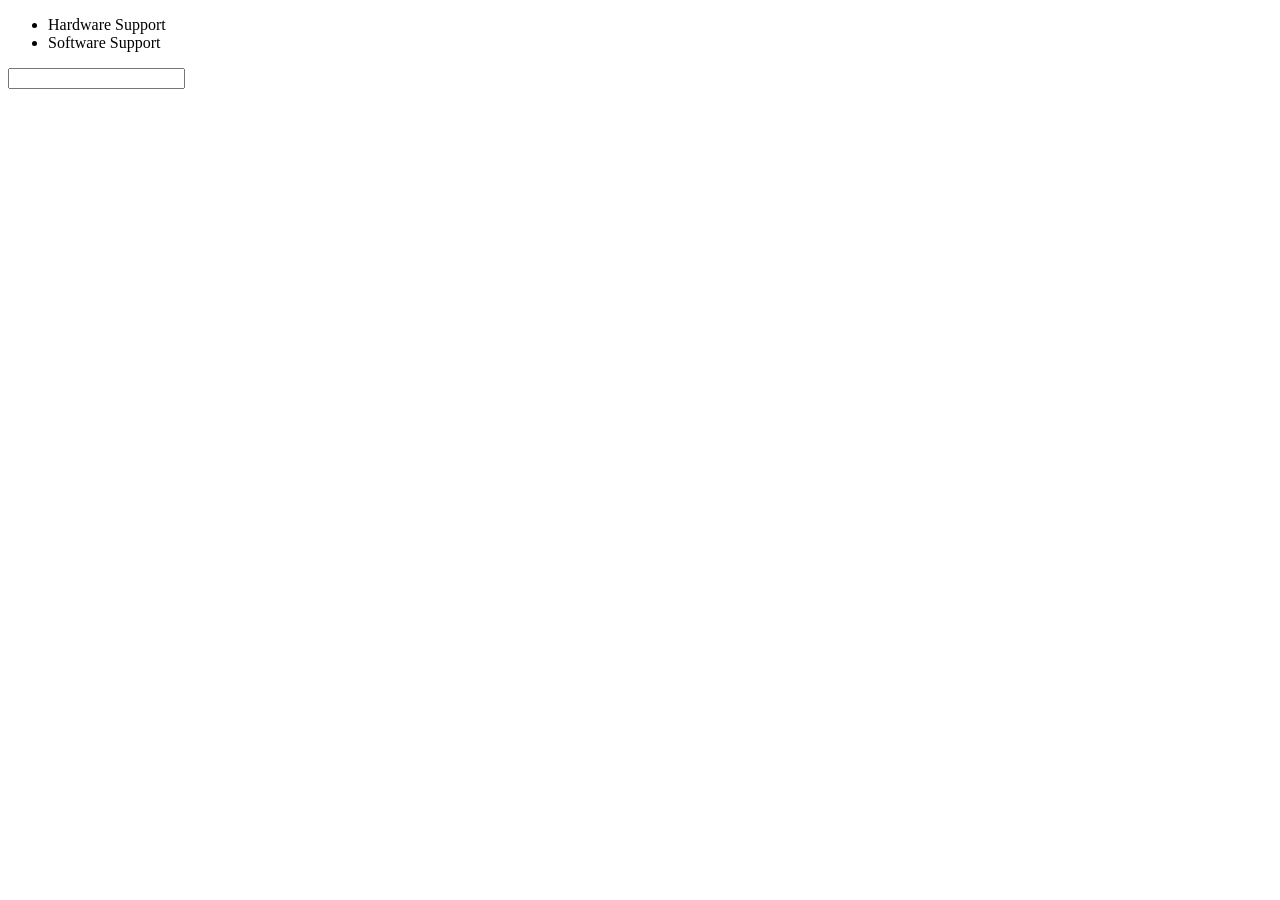
<file: src/wjf.de/ASProject/index.html>
<!DOCTYPE html>
<html>
  <head>
    <meta charset="UTF-8" />
    <title>title</title>
  </head>
  <body>
  
    <div id="react-root"></div>
    
    <script src="files/js/react/react.min.js" crossorigin></script>
    <script src="files/js/react/react-dom.min.js" crossorigin></script>
	  <script src="files/js/babel/babel.min.js"></script>

    <script type="text/babel" src="files/js/components/main.js"></script>

  </body>
</html>
</file>
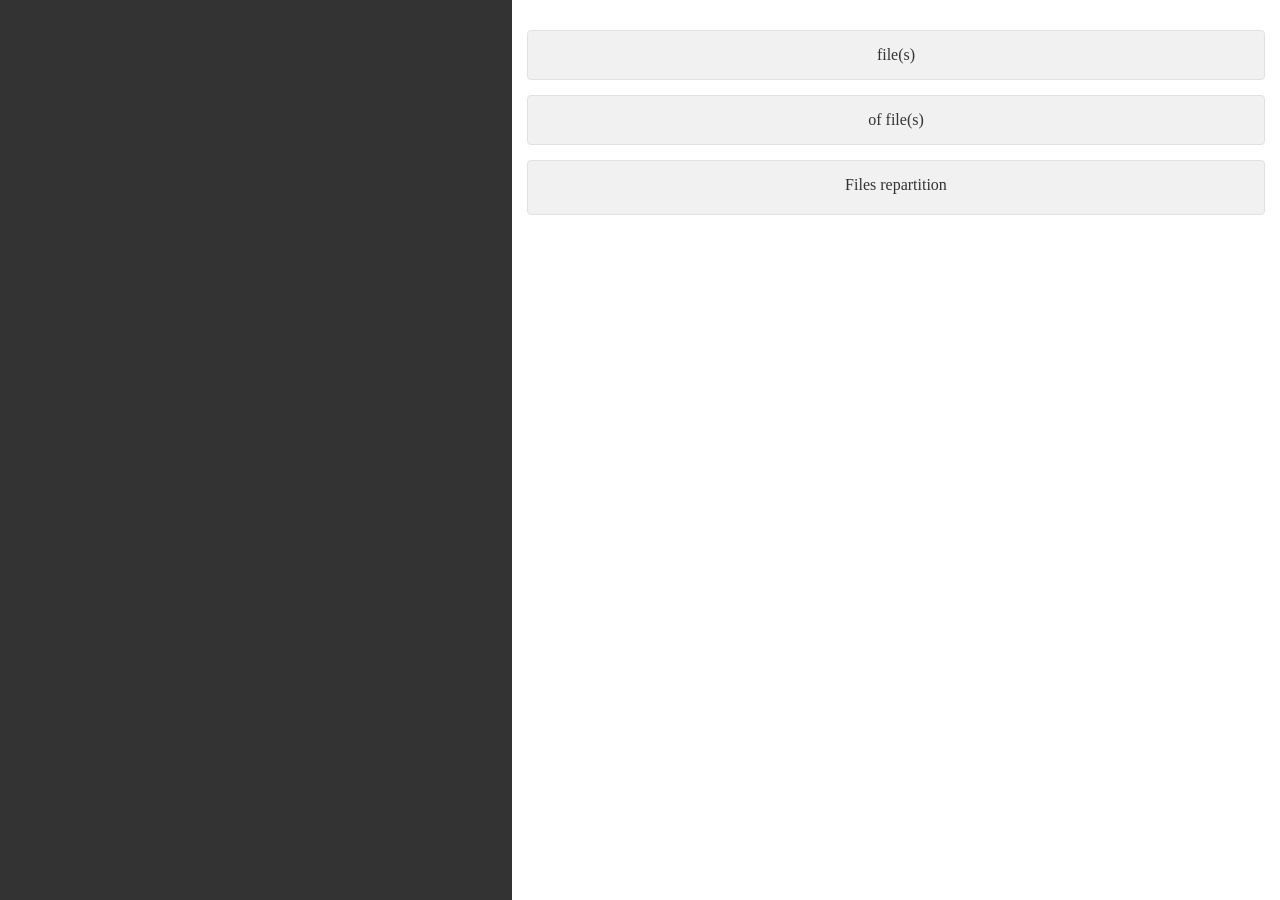
<file: src/wjf.de/010GUI/resources/app/index.html>
<!DOCTYPE html>
<html lang="en">
<head>
    <meta charset="UTF-8">
    <link rel="stylesheet" href="static/css/base.css"/>
    <link rel="stylesheet" href="static/lib/astiloader/astiloader.css">
    <link rel="stylesheet" href="static/lib/astimodaler/astimodaler.css">
    <link rel="stylesheet" href="static/lib/astinotifier/astinotifier.css">
    <link rel="stylesheet" href="static/lib/font-awesome-4.7.0/css/font-awesome.min.css">
</head>
<body>
    <div class="left" id="dirs"></div>
    <div class="right">
        <div class="title"><span id="path"></span></div>
        <div class="panel"><span class="stat" id="files_count"></span> file(s)</div>
        <div class="panel"><span class="stat" id="files_size"></span> of file(s)</div>
        <div class="panel" id="files_panel">
            <div class="chart_title">Files repartition</div>
            <div id="files"></div>
        </div>
    </div>
    <script src="static/js/index.js"></script>
    <script src="static/lib/astiloader/astiloader.js"></script>
    <script src="static/lib/astimodaler/astimodaler.js"></script>
    <script src="static/lib/astinotifier/astinotifier.js"></script>
    <script src="static/lib/chart/chart.min.js"></script>
    <script type="text/javascript">
        index.init();
    </script>
</body>
</html>
</file>
<file: src/wjf.de/010GUI/resources/app/static/css/base.css>
* {
    box-sizing:  border-box;
}

html, body {
    background-color: #fff;
    color: #333;
    height: 100%;
    margin: 0;
    width: 100%;
}

.left {
    background-color: #333;
    color: #fff;
    float: left;
    height: 100%;
    overflow: auto;
    padding: 15px;
    width: 40%;
}

.dir {
    cursor: pointer;
    padding: 3px;
}

.dir .fa {
    margin-right: 5px;
}

.right {
    float: right;
    height: 100%;
    overflow: auto;
    padding: 15px;
    width: 60%;
}

.title {
    font-size: 1.5em;
    text-align: center;
    word-wrap: break-word;
}

.panel {
    background-color: #f1f1f1;
    border: solid 1px #e1e1e1;
    border-radius: 4px;
    margin-top: 15px;
    padding: 15px;
    text-align: center;
}

.stat {
    font-weight: bold;
}

.chart_title {
    margin-bottom: 5px;
}
</file>
<file: src/wjf.de/010GUI/resources/app/static/lib/astiloader/astiloader.css>
.astiloader {
    color: #fff;
    display: none;
    height: 100%;
    left: 0;
    position: absolute;
    top: 0;
    width: 100%;
    z-index: 1;
}
.astiloader-background {
    background-color: #000;
    height: 100%;
    left: 0;
    opacity: 0.7;
    position: absolute;
    top: 0;
    width: 100%;
}
.astiloader-table {
    display: table;
    height: 100%;
    left: 0;
    position: absolute;
    top: 0;
    width: 100%;
}
.astiloader-content {
    display: table-cell;
    height: 100%;
    text-align: center;
    vertical-align: middle;
    width: 100%;
}
</file>
<file: src/wjf.de/010GUI/resources/app/static/lib/astimodaler/astimodaler.css>
.astimodaler {
    color: #fff;
    display: none;
    height: 100%;
    left: 0;
    position: fixed;
    top: 0;
    width: 100%;
    z-index: 1;
}
.astimodaler-background {
    background-color: #000;
    height: 100%;
    left: 0;
    opacity: 0.7;
    position: absolute;
    top: 0;
    width: 100%;
}
.astimodaler-table {
    display: table;
    height: 100%;
    left: 0;
    position: absolute;
    top: 0;
    width: 100%;
}
.astimodaler-wrapper {
    display: table-cell;
    height: 100%;
    padding: 2em;
    text-align: center;
    vertical-align: middle;
    width: 100%;
}
.astimodaler-body {
    background-color: #f1f1f1;
    border-radius: 5px;
    color: #333;
    padding: 2em;
    position: relative;
}
.astimodaler-close {
    cursor: pointer;
    position: absolute;
    right: 0.65em;
    top: 0.65em;
}
</file>
<file: src/wjf.de/010GUI/resources/app/static/lib/astinotifier/astinotifier.css>
.astinotifier {
    right: 0;
    position: fixed;
    top: 0;
    width: 100%;
    z-index: 1;
}
@media (min-width: 768px) {
    .astinotifier {
        max-width: 400px;
    }
}
.astinotifier-wrapper {
    padding: 10px 10px 0 10px;
}
.astinotifier-item {
    width: 100%;
    border-radius: 4px;
    display: table;
    padding: 20px;
    text-shadow: 0 1px 0 rgba(255, 255, 255, .2);
    -webkit-box-shadow: inset 0 1px 0 rgba(255, 255, 255, .25), 0 1px 2px rgba(0, 0, 0, .05);
    box-shadow: inset 0 1px 0 rgba(255, 255, 255, .25), 0 1px 2px rgba(0, 0, 0, .05);
    box-sizing: border-box;
}
.astinotifier-item.success {
    color: #3c763d;
    background-color: #dff0d8;
    background-image: -webkit-linear-gradient(top, #dff0d8 0, #c8e5bc 100%);
    background-image: -o-linear-gradient(top, #dff0d8 0, #c8e5bc 100%);
    background-image: -webkit-gradient(linear, left top, left bottom, from(#dff0d8), to(#c8e5bc));
    background-image: linear-gradient(to bottom, #dff0d8 0, #c8e5bc 100%);
    filter: progid:DXImageTransform.Microsoft.gradient(startColorstr='#ffdff0d8', endColorstr='#ffc8e5bc', GradientType=0);
    background-repeat: repeat-x;
    border-color: #b2dba1
}
.astinotifier-item.info {
    color: #31708f;
    background-color: #d9edf7;
    background-image: -webkit-linear-gradient(top, #d9edf7 0, #b9def0 100%);
    background-image: -o-linear-gradient(top, #d9edf7 0, #b9def0 100%);
    background-image: -webkit-gradient(linear, left top, left bottom, from(#d9edf7), to(#b9def0));
    background-image: linear-gradient(to bottom, #d9edf7 0, #b9def0 100%);
    filter: progid:DXImageTransform.Microsoft.gradient(startColorstr='#ffd9edf7', endColorstr='#ffb9def0', GradientType=0);
    background-repeat: repeat-x;
    border-color: #9acfea
}
.astinotifier-item.warning {
    color: #8a6d3b;
    background-color: #fcf8e3;
    background-image: -webkit-linear-gradient(top, #fcf8e3 0, #f8efc0 100%);
    background-image: -o-linear-gradient(top, #fcf8e3 0, #f8efc0 100%);
    background-image: -webkit-gradient(linear, left top, left bottom, from(#fcf8e3), to(#f8efc0));
    background-image: linear-gradient(to bottom, #fcf8e3 0, #f8efc0 100%);
    filter: progid:DXImageTransform.Microsoft.gradient(startColorstr='#fffcf8e3', endColorstr='#fff8efc0', GradientType=0);
    background-repeat: repeat-x;
    border-color: #f5e79e
}
.astinotifier-item.error {
    color: #a94442;
    background-color: #f2dede;
    background-image: -webkit-linear-gradient(top, #f2dede 0, #e7c3c3 100%);
    background-image: -o-linear-gradient(top, #f2dede 0, #e7c3c3 100%);
    background-image: -webkit-gradient(linear, left top, left bottom, from(#f2dede), to(#e7c3c3));
    background-image: linear-gradient(to bottom, #f2dede 0, #e7c3c3 100%);
    filter: progid:DXImageTransform.Microsoft.gradient(startColorstr='#fff2dede', endColorstr='#ffe7c3c3', GradientType=0);
    background-repeat: repeat-x;
    border-color: #dca7a7
}
.astinotifier-label {
    display: table-cell;
    text-align: center;
    vertical-align: middle;
}
.astinotifier-close {
    cursor: pointer;
    display: table-cell;
    text-align: right;
    vertical-align: middle;
    width: 25px;
}
</file>
